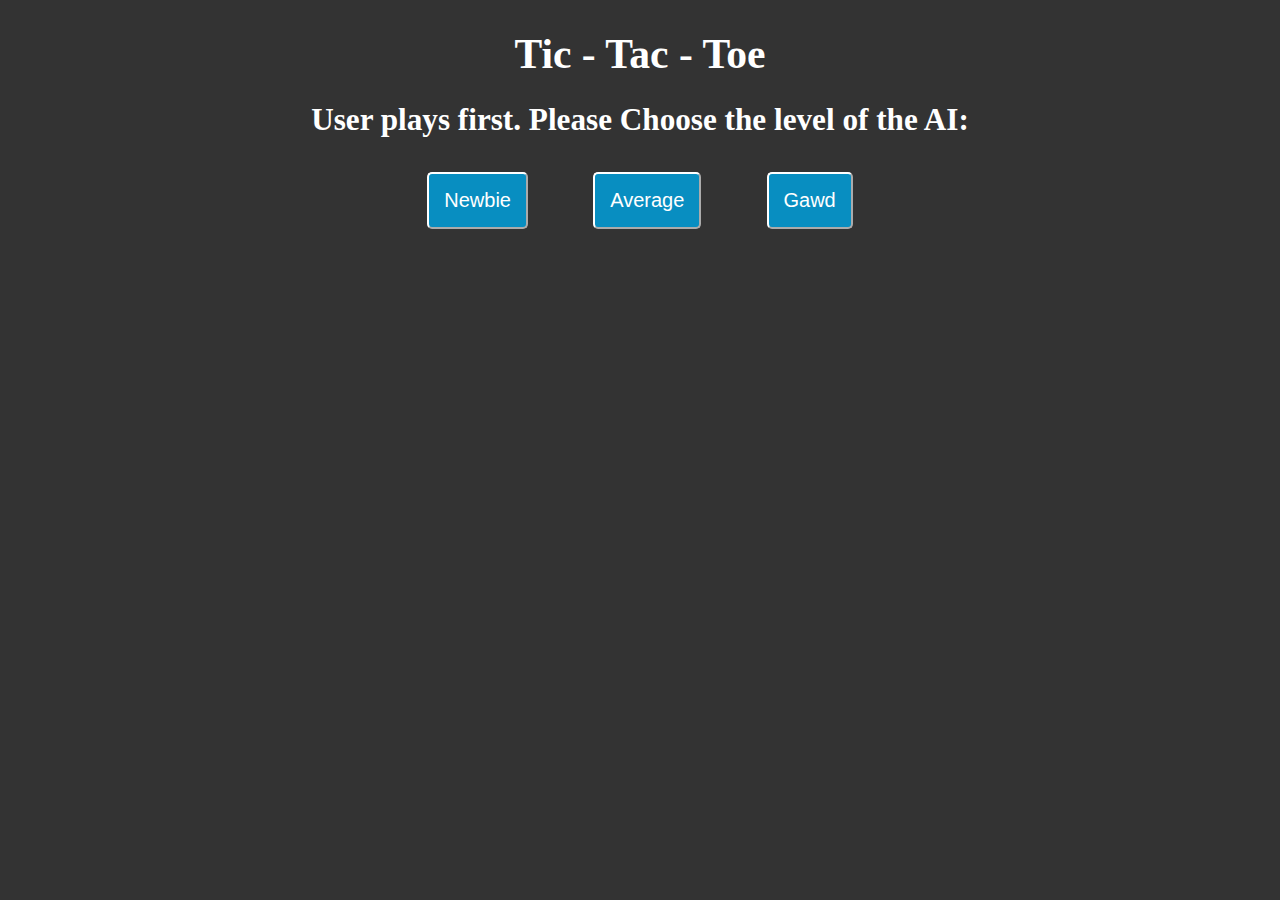
<file: index.html>
<!DOCTYPE html>
<html lang="en">
<head>
    <meta charset="UTF-8">
    <title>Tic-Tac-Toe</title>
    <link rel="stylesheet" href="style_3x3.css">
</head>
<body>
<center>
    <h1>Tic - Tac - Toe</h1>
    <br>
    <h2>User plays first. Please Choose the level of the AI: </h2>
    <br>
    <button id="blind" onclick="(function() {
        level = 0;
        document.getElementById('board').style.visibility = 'visible';
    })();">Newbie</button>
    <button id="average" onclick="(function() {
        level = 1;
        document.getElementById('board').style.visibility = 'visible';
    })();">Average</button>
    <button id="gawd" onclick="(function() {
        level = 2;
        document.getElementById('board').style.visibility = 'visible';
    })();">Gawd</button>
    <br>
    <button id="refresh" onclick="(function() {
      location.reload(true);
    })();">New Game</button>
    <div id="board">
        <div class="square" id = "sq0" onclick="makeMove(this)"></div>
        <div class="square" id = "sq1" onclick="makeMove(this)"></div>
        <div class="square" id = "sq2" onclick="makeMove(this)"></div>
        <br>
        <div class="square" id = "sq3" onclick="makeMove(this)"></div>
        <div class="square" id = "sq4" onclick="makeMove(this)"></div>
        <div class="square" id = "sq5" onclick="makeMove(this)"></div>
        <br>
        <div class="square" id = "sq6" onclick="makeMove(this)"></div>
        <div class="square" id = "sq7" onclick="makeMove(this)"></div>
        <div class="square" id = "sq8" onclick="makeMove(this)"></div>
    </div>
    <div id="footer"></div>
</center>

<script src="minimax_3x3.js"></script>
</body>
</html>
</file>
<file: style_3x3.css>
* {
    margin: 0;
    padding: 0;
}
body {
    background-color: rgb(51, 51, 51);
    font-family: Lato;
    font-size: 1.3em;
    padding: 30px;
    color: #fff;
    font-weight: bold;
}

#board {
    visibility: hidden;
}
.square {
    vertical-align: top;
    font-size: 40px;
    font-weight: bold;
    color: #fff;
    width: 50px;
    height: 50px;
    margin: 25px;
    background-color: #088EC1;
    display: inline-block;
    cursor: pointer;
}
button {
    background-color: #088EC1;
    padding: 15px;
    font-size: 20px;
    color: #ffffff;
    cursor: pointer;
    border-radius: 5px;
    border-color: #fff;
    margin: 10px 30px;
}
#refresh {
    visibility: hidden;
}
#footer {
    font-size: 30px;
}
</file>
